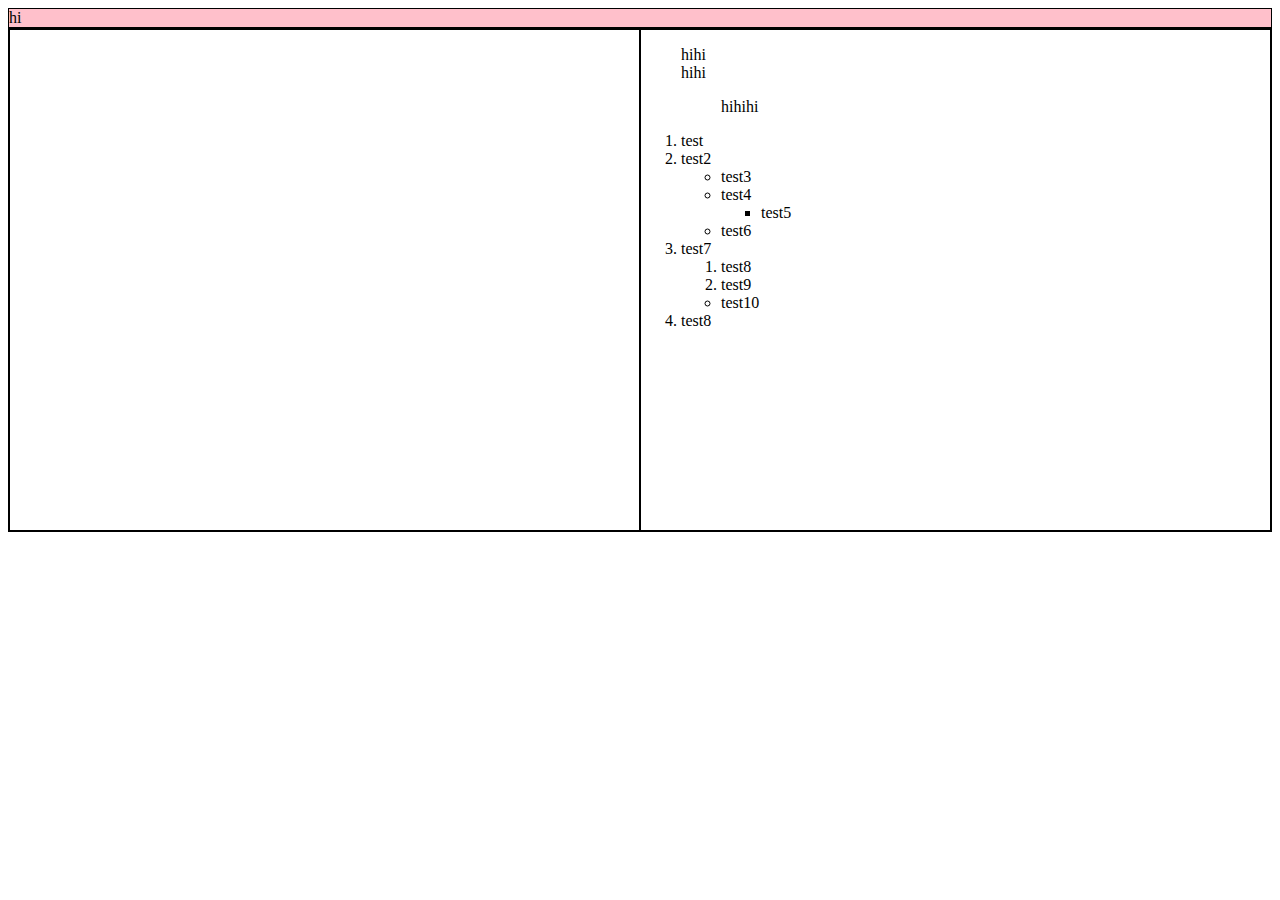
<file: study/markdown_parser/index.html>
<!DOCTYPE html>
<html lang="ko">
<head>
	<title></title>
	<meta http-equiv="X-UA-Compatible" content="IE=Edge">
	<meta http-equiv="Content-Type" content="text/html; charset=UTF-8">
	<link rel="stylesheet" type="text/css" href="./style.css">
</head>
<body>
	<header>hi</header>
	<div class="container">
		<div class="input" contenteditable>

		</div>
		<div class="result">
			<blockquote>
				hihi<br>hihi
				<blockquote>hihihi</blockquote>
			</blockquote>
			<ol>
				<li>test</li>
				<li>
					test2
					<ul>
						<li>test3</li>
						<li>
							test4
							<ul>
								<li>test5</li>
							</ul>
						</li>
						<li>test6</li>
					</ul>
				</li>

				<li>
					test7
					<ol>
						<li>test8</li>
						<li>test9</li>
					</ol>
					<ul>
						<li>test10</li>
					</ul>
				</li>
				<li>test8</li>
			</ol>
		</div>
	</div>
	<script type="text/javascript" src="./index.js"></script>
</body>
</html>
</file>
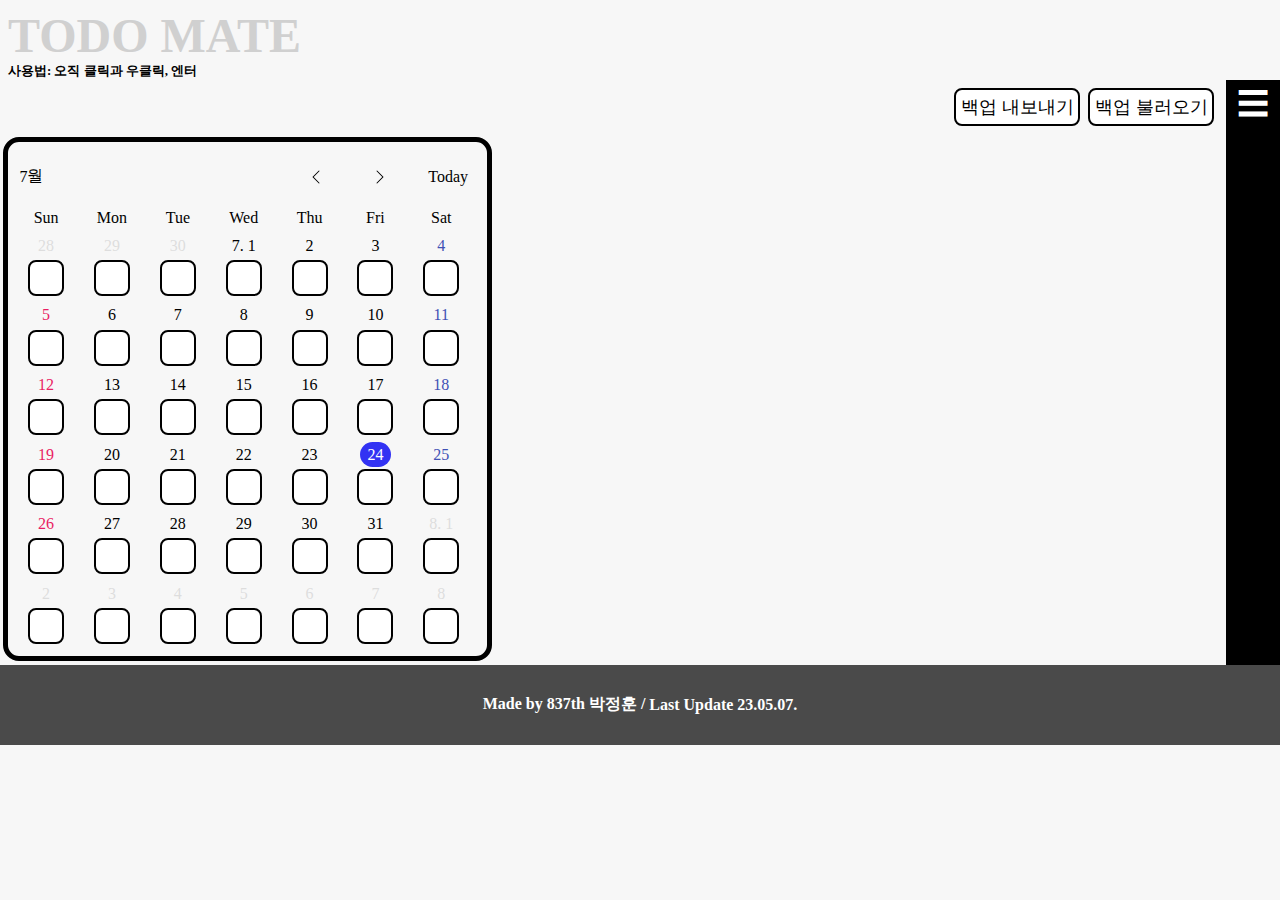
<file: study/todo_mate/index.html>
<!DOCTYPE html>
<html lang="ko">
<head>
    <meta charset="UTF-8">
    <meta http-equiv="Content-Type" content="text/html;charset=UTF-8">
    <link rel="stylesheet" type="text/css" href="./src/style.css">
	<title>(임시) TODO MATE</title>
</head>
<!-- TODO select 부분적 허용  -->
<body oncontextmenu="return false" onselectstart="return false" ondragstart="return false">
	<div class="container">
		<header>
			TODO MATE
			<div id="header-detail">사용법: 오직 클릭과 우클릭, 엔터</span>
		</header>
		<div class="wrapper">
			<div class="container">
				<div class="controller">
					<div class="btn" id="backup-btn">백업 내보내기</div>
					<div class="btn" id="load-backup-btn">백업 불러오기</div>
					<div id="load-backup-box" class="center" style="display: none;">
						<input type="file" id="load-backup-input" accept=".json">
						<button class="btn" id="load-backup-confirm" disabled>불러오기</button>
						<div class="btn" id="load-backup-cancel">취소</div>
					</div>
				</div>
				<div class="content-container">
					<div class="calender-container">
						<div class="calender-header">
							<div class="month center"><span id="month">4</span>월</div>
							<div class="month-move-box">
								<div class="month-btn center" id="month-prev-btn">
									<svg width="16" height="16" fill="black" viewBox="0 0 16 16">
										<path fill-rule="evenodd" d="M7.646 4.646a.5.5 0 0 1 .708 0l6 6a.5.5 0 0 1-.708.708L8 5.707l-5.646 5.647a.5.5 0 0 1-.708-.708l6-6z"></path>
									</svg>
								</div>
								<div class="month-btn center" id="month-next-btn">
									<svg width="16" height="16" fill="black" viewBox="0 0 16 16">
										<path fill-rule="evenodd" d="M7.646 4.646a.5.5 0 0 1 .708 0l6 6a.5.5 0 0 1-.708.708L8 5.707l-5.646 5.647a.5.5 0 0 1-.708-.708l6-6z"></path>
									</svg>
								</div>
								<div class="month-btn center" id="today-btn">
									Today
								</div>
							</div>
						</div>
						<div class="calender-content">
						</div>
					</div>
					<div class="todo-list-container"></div>
				</div>
			</div>
			<div class="side-bar">
				<div class="side-bar-header center">
					<span id="see-more">
						<!-- <img src="./asset/img/seemore.png" class="side-bar-img"> -->
						☰
					</span>
				</div>
				<div class="side-bar-content">
					
				</div>
			</div>
		</div>
		<footer class="center">
			<span class="developer">Made by 837th 박정훈&nbsp;/&nbsp;</span>
			<span class="patch-ver">Last Update 23.05.07.</span>
		</footer>
	</div>

	<script type="text/javascript" src="./src/index.js"></script>
</body>
</html>
</file>
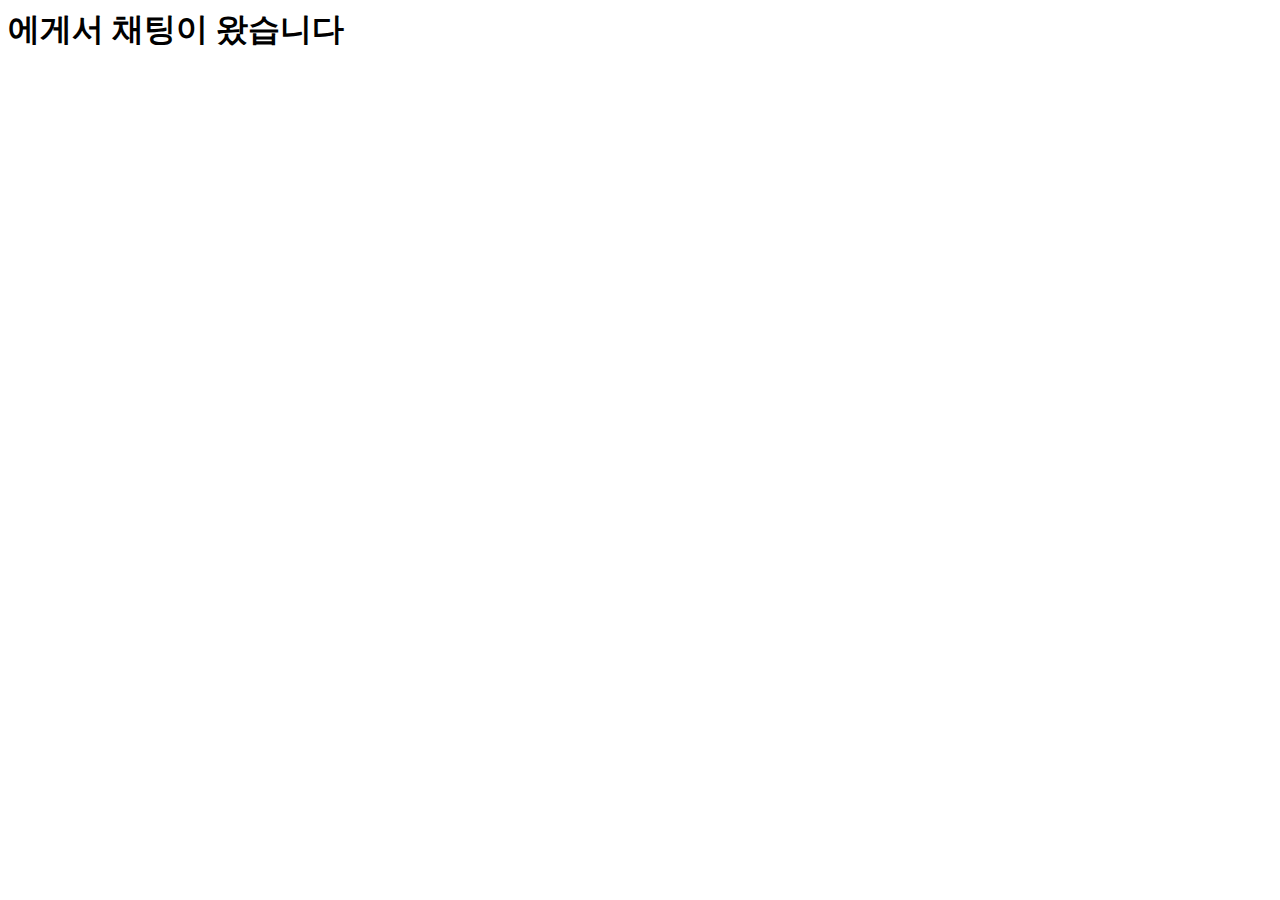
<file: htdocs/ddm/alert.html>
<!DOCTYPE html>
<html lang="ko">
<head>
    <meta charset="UTF-8">
    <meta http-equiv="X-UA-Compatible" content="IE=edge">
    <meta name="viewport" content="width=device-width, initial-scale=1.0">
    <title>뛰엠 알림창</title>
    <style>
        .alert-info {
            font-size: 2rem;
            font-weight: bold;
            font-family: "바른공군체";
        }
    </style>
</head>
<body>
    <script>
        const writersStr = localStorage.getItem("writers") || "";
        const writers = writersStr.split(",");
        
        const alertElem = document.createElement("div");
        alertElem.classList.add("alert-info");

        let displayMsg = writers.join(", ") + "에게서 채팅이 왔습니다";
        alertElem.innerHTML = displayMsg;
        document.body.append(alertElem);
    </script>
</body>
</html>
</file>
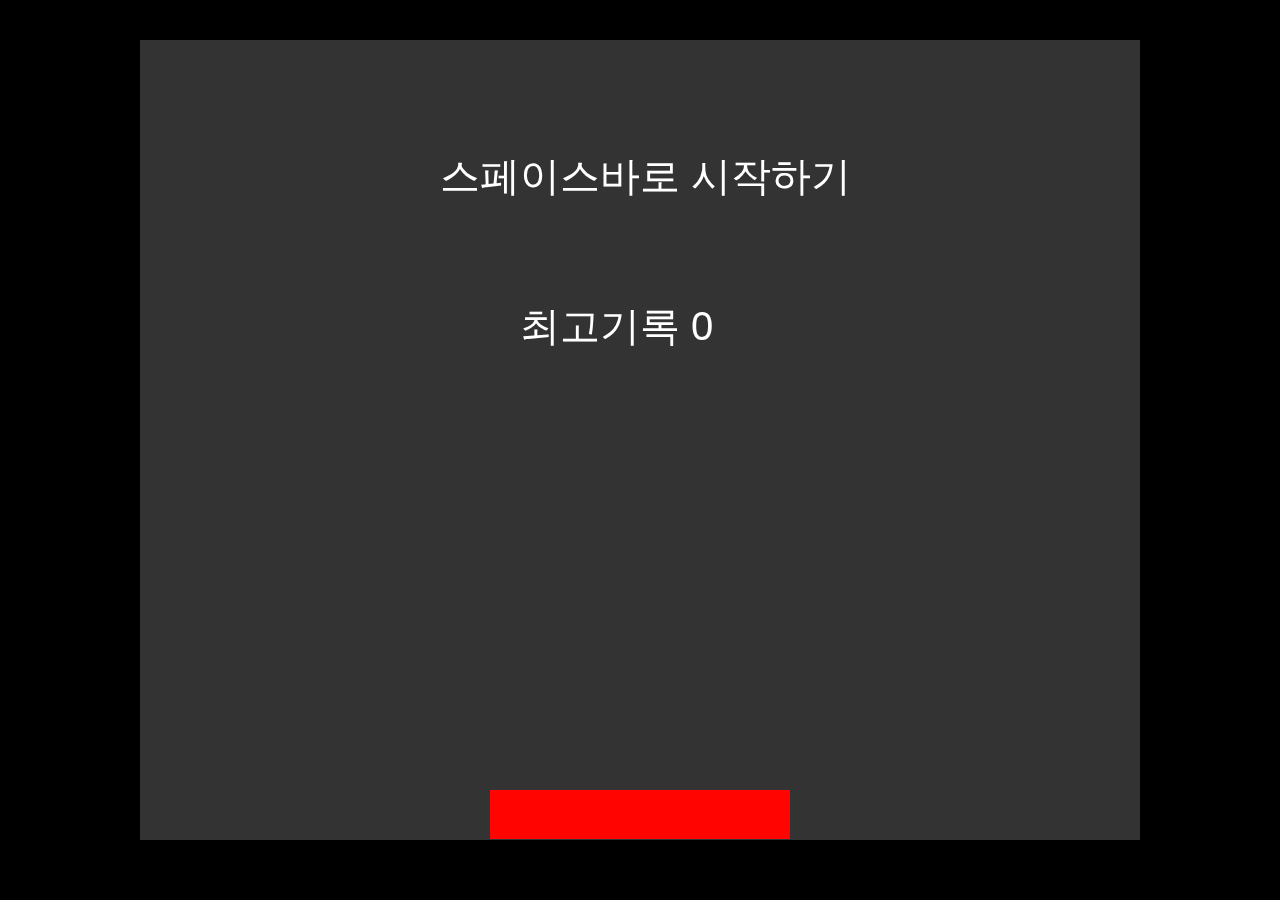
<file: study/stack/stack.html>
<!DOCTYPE html>
<html lang="en">
<head>
    <meta charset="UTF-8">
    <title>Stack</title>
    <link rel="stylesheet" href="./style.css">
</head>
<body>
    <div class="container">
        <canvas id="canvas"></canvas>
        <canvas id="ui"></canvas>
    </div>

    <script src="./stack.js" type="text/javascript"></script>
</body>
</html>
</file>
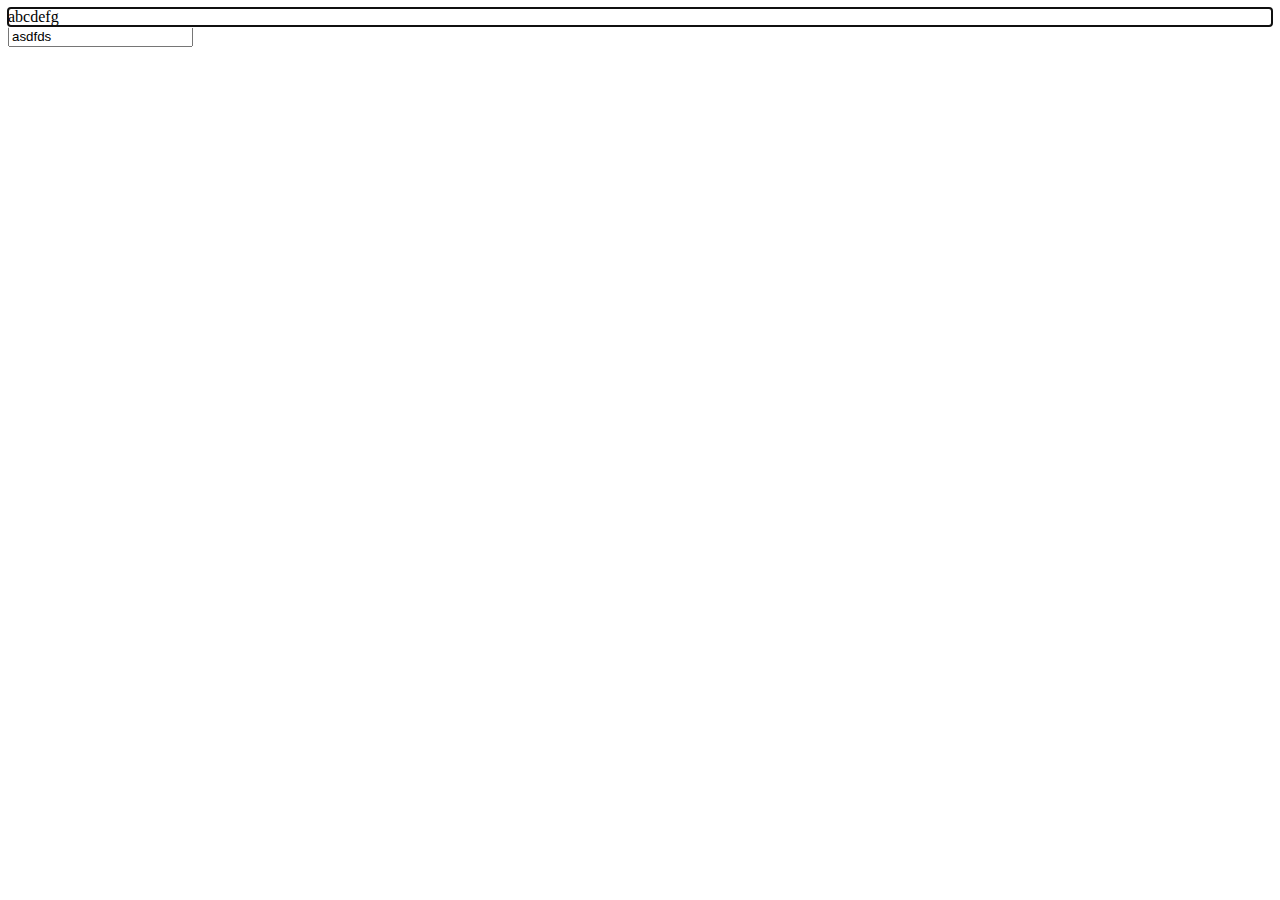
<file: study/todo_mate/tmp.html>
<!DOCTYPE html>
<html lang="en">
<head>
    <meta charset="UTF-8">
    <meta http-equiv="X-UA-Compatible" content="IE=edge">
    <meta name="viewport" content="width=device-width, initial-scale=1.0">
    <title>Document</title>
</head>
<body>
    <div contenteditable="true">
        abcdefg
    </div>
    <input type="text" value="asdfds">
    <script>
        const focus = (elem) => {
            if (elem.innerText.length === 0) {
                elem.focus();
                return;
            }

            const selection = window.getSelection();
            const range = document.createRange();
            range.selectNodeContents(elem);
            range.collapse(false);
            selection.removeAllRanges();
            selection.addRange(range);
        }
        focus(document.querySelector("div"));
    </script>
</body>
</html>
</file>
<file: study/markdown_parser/style.css>
header {
    background: pink;
    border: 1px solid black;
}

.container {
    border: 1px solid black;
    display: flex;
}

.input {
    border: 1px solid black;
    min-height: 500px;
    flex: 1 0 0;
}

.result {
    border: 1px solid black;
    min-height: 500px;
    flex: 1 0 0;
}
</file>
<file: study/todo_mate/src/style.css>
:root {
	--primary: darkslateblue;
	--background: rgb(247, 247, 247);
}

* {
	font-family: "바른공군체", "돋움";
}

body {
	background: var(--background);
	margin: 0;
	display: flex;
}

.wrapper {
	display: flex;
}


.container {
	display: flex;
	flex-direction: column;
	flex: 1;
}

header, footer {
	height: 4rem;
	font-weight: bold;
	padding: 0.5rem;
}

header {
	font-size: 3rem;
	color: #d0d0d0;
}

#header-detail {
	font-size: 0.8rem;
	color: black;
}

footer {
	height: 4rem;
	background: rgba(0, 0, 0, 0.7);
	color: white;
}

.center {
	display: flex;
	justify-content: center;
	align-items: center;
}

.controller {
	padding: 0.5rem;
	display: flex;
	gap: 0.5rem;
	justify-content: flex-end;
}

.btn {
	display: inline-block;
	background: white;
	font-size: 1.1rem;
	padding: 0.3rem;
	border-radius: 0.5rem;
	border: 2px solid black;
	cursor: pointer;
	transition: 0.2s ease-in-out;
}

.btn:hover {
	background: black;
	color: white;
}

.content-container {
	display: flex;
	min-height: 30rem;
}

.calender-container {
	flex: 1;
	/* background: pink; */
	margin: 0.2rem;
	padding: 0.5rem;
	border: 5px solid black;
	border-radius: 1rem;
}

.todo-list-container {
	flex: 1.5;
	margin: 0.2rem;
	padding: 0.5rem;
	border: 5px solid transparent;
	border-radius: 1rem;
}

.side-bar {
	width: 3rem;
	background: black;
	color: white;
	padding-left: 0.2rem;
	padding-right: 0.2rem;
	transition: 0.2s ease-in-out;
	margin-left: 0.2rem;;
}

.side-bar-header {
	padding: 0.2rem;
	font-size: 1.1rem;
	cursor: pointer;
}

.side-bar-img {
	width: 3rem;
}

#see-more {
	width: 100%;
	font-size: 2rem;
	text-align: center;
}

.calender-header {
	display: flex;
	justify-content: space-between;
	padding: 0.2rem;
}

#calender-table {
	width: 100%;
}

.day-row {
	text-align: center;
}

.date-info {
	flex-direction: column;
	cursor: pointer;
	border-radius: 0.5rem;
	gap: 0.1rem;
}

.month-move-box {
	display: flex;
	gap: 1rem;
}

.month-btn {
	transition: 0.2s ease-in-out;
	cursor: pointer;
	padding: 0.5rem;
	height: 2rem;
	min-width: 2rem;
	border-radius: 1rem;
}

.month-btn:hover {
	background: black;
	color: white;
}

#month-prev-btn svg {
	transform: rotate(-90deg);
}

#month-next-btn svg {
	transform: rotate(90deg);
}

.week-row td, .day-row td {
	padding: 0.15rem 0.5rem 0.15rem 0;
}

.date-info[sat] {
	color: #3f51b5;
}

.date-info[sun] {
	color: #e91e63;
}

.date-info[before], .date-info[after] {
	color: rgba(210, 210, 210, 0.7);
}

.date {
	padding: 0.1rem;
	border: 2px solid transparent;
	border-radius: 1rem;
	text-align: center;
	min-width: 1.5rem;
}

.date-info[today] .date {
	background: black;
	color: white;
}

.date-info[selected] .date {
	background: rgb(50, 50, 243);
	color: white;
}


.todo-thumbnail {
	width: 2rem;
	height: 2rem;
	border: 2px solid black;
	border-radius: 0.5rem;
	background: white;
	color: black;
}


.date-info[complete] .todo-thumbnail {
	background: black;
	color: white;
}

.todo-list-container {
	overflow: auto;
}

::-webkit-scrollbar {
	display: none;
}

.goal-container {
	margin-bottom: 2rem;
	padding: 0.5rem;
	cursor: default;
}

.goal-container-header {
	display: flex;
	margin-bottom: 1rem;
}

.goal-desc {
	display: flex;
	justify-content: space-between;
	align-items: center;
	gap: 0.5rem;
	padding: 0.5rem;
	background: rgb(221, 221, 221);
	border-radius: 1rem;
}

.goal-name {
	min-width: 5rem;
}

.goal-name[contenteditable=true] {
	cursor: text;
	z-index: 10;
}

.add-todo-btn {
	width: 1rem;
	height: 1rem;
	background: white;
	color: black;
	padding: 0.1rem;
	border-radius: 50%;
	cursor: pointer;
	transition: 0.2s ease-in-out;
}

.add-todo-btn:hover {
	transform: translateY(-2px);
}

.todo-center {
	display: flex;
	align-items: center;
}

.todo {
	position: relative;
	justify-content: space-between;
	font-size: 1.1rem;
	margin-bottom: 0.5rem;
}

.todo-wrapper {
	gap: 0.5rem;
	position: relative;
	cursor: pointer;
}

.todo-wrapper label {
	position: absolute;
	top: 0px;
	left: 0px;
	width: 100%;
	height: 100%;
	cursor: pointer;
}

.todo-checkbox {
	width: 1.3rem;
	height: 1.3rem;
	accent-color: black;
}

.todo-setting {
	cursor: pointer;
}

.todo-content {
	min-width: 5rem;
}

.todo-content[contenteditable=true] {
	cursor: text;
	z-index: 10;
}

.dropdown {
    position: absolute;
    border: 2px solid black;
    background: white;
    z-index: 1;
}

.dropdown-select {
    padding: 10px;
    background-color: white;
	cursor: pointer;
}

.dropdown-select:hover {
    background-color: #DDDDDD;
}

#load-backup-box {
	margin-left: 1rem;
	gap: 0.2rem;
}

.modal {
	position: absolute;
	top: 300px;
	left: calc(50% - 10rem);
	width: 20rem;
	padding: 0.5rem;
	background: white;
	border: 2px solid black;
	border-radius: 1rem;
	z-index: 1;
}

.modal-header {
	display: flex;
	justify-content: right;
	align-items: center;
	gap: 1rem;
}

.modal-btn {
	cursor: pointer;
	padding: 0.1rem;
	width: 1rem;
	height: 1rem;
	border-radius: 1rem;
	border: 2px solid black;
	text-align: center;
}

.modal-apply-btn:hover {
	 background: skyblue;
}

.modal-remove-btn:hover {
	background: #e91e63;
}

.modal-container {
	display: flex;
	flex-direction: column;
	padding: 0.7rem;
	gap: 0.7rem;
}

.goal-modal-info {
	display: flex;
	align-items: center;
	justify-content: space-between;
}

.info-label {
	width: 4rem;
}

.info-value {
	width: 14rem;
}

.info-input {
	padding: 0.4rem;
	width: calc(100% - 0.8rem);
	border-radius: 0.5rem;
	border: 1px solid black;
}

.color-palette {
	display: flex;
	gap: 0.5rem;
}

.color-list {
	display: flex;
    flex-wrap: wrap;
    align-items: center;
    gap: 0.2rem;
}

.selected-color-wrapper {
	width: 1.5rem;
}

.color-cube {
	display: inline-block;
	width: 1rem;
	height: 1rem;
	border: 1px solid black;
	margin-right: 0.7rem;
	cursor: pointer;
}

.selected-color {
	margin: 0;
}
</file>
<file: study/stack/style.css>
body {
    background: black;
    margin: 0;
    padding: 0;
}

.container {
    width: 1000px;
    height: 800px;
    margin: calc((100vh - 820px) / 2) auto;
    position: relative;
}

canvas {
    position: absolute;
}

#canvas {
    background: #333;
}
</file>
